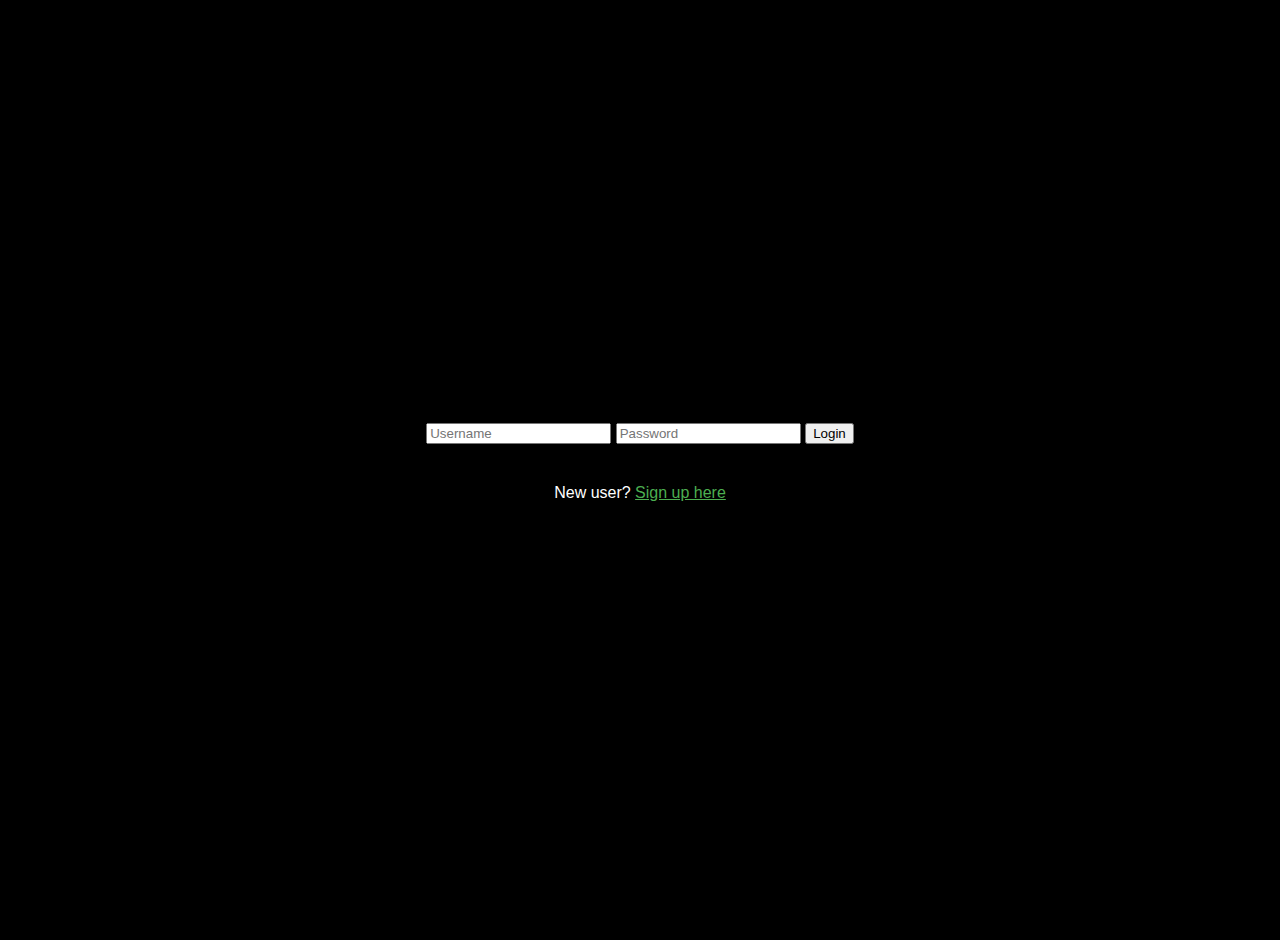
<file: public/index.html>
<!DOCTYPE html>
<html>
<head>
    <title>Login</title>
    <link rel="stylesheet" href="styles.css">
</head>
<body>
    <div class="container">
        <form id="loginForm">
            <input type="text" placeholder="Username" id="username" required>
            <input type="password" placeholder="Password" id="password" required>
            <button type="submit">Login</button>
        </form>
        <!-- SIGNUP LINK ADDED HERE -->
        <p style="margin-top: 20px;">New user? <a href="/signup.html" style="color: #4CAF50;">Sign up here</a></p>
    </div>
    <script src="app.js"></script>
</body>
</html>
</file>
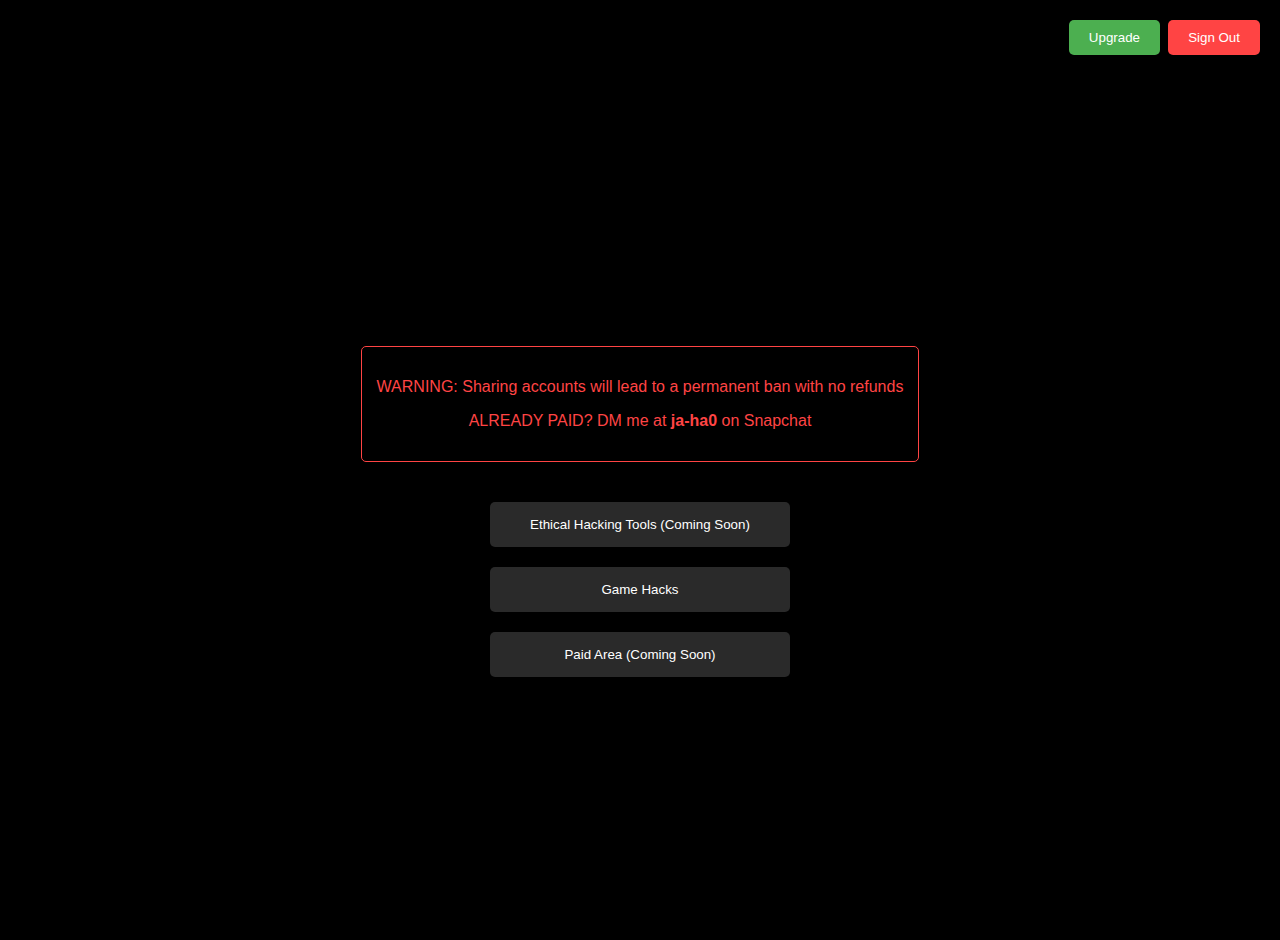
<file: public/dashboard.html>
<!DOCTYPE html>
<html>
<head>
    <title>Dashboard</title>
    <link rel="stylesheet" href="styles.css">
</head>
<body>
    <button class="signout" onclick="logout()">Sign Out</button>
    <button class="upgrade" onclick="showUpgrade()">Upgrade</button>
    
    <div class="container">
        <h1 id="welcomeMessage"></h1>
        
        <!-- WARNING MESSAGE -->
        <div class="warning">
            <p>WARNING: Sharing accounts will lead to a permanent ban with no refunds</p>
            <p>ALREADY PAID? DM me at <strong>ja-ha0</strong> on Snapchat</p>
        </div>

        <!-- Fixed Buttons -->
        <button class="link-button" onclick="comingSoon()">Ethical Hacking Tools (Coming Soon)</button>
        <button class="link-button" onclick="window.location.href='gamehacks.html'">Game Hacks</button>
        <button class="link-button" onclick="comingSoon()">Paid Area (Coming Soon)</button>
    </div>

    <!-- Upgrade Modal -->
    <div id="upgradeModal" class="modal">
        <div class="modal-content">
            <span class="close" onclick="hideUpgrade()">&times;</span>
            <h2>Upgrade to Pro</h2>
            <p>Send 0.0001 BTC to: <code>1NHwEQqHLwW9TsYzZ1V4qP755buok641B5</code></p>
        </div>
    </div>

    <script src="app.js"></script>
</body>
</html>
</file>
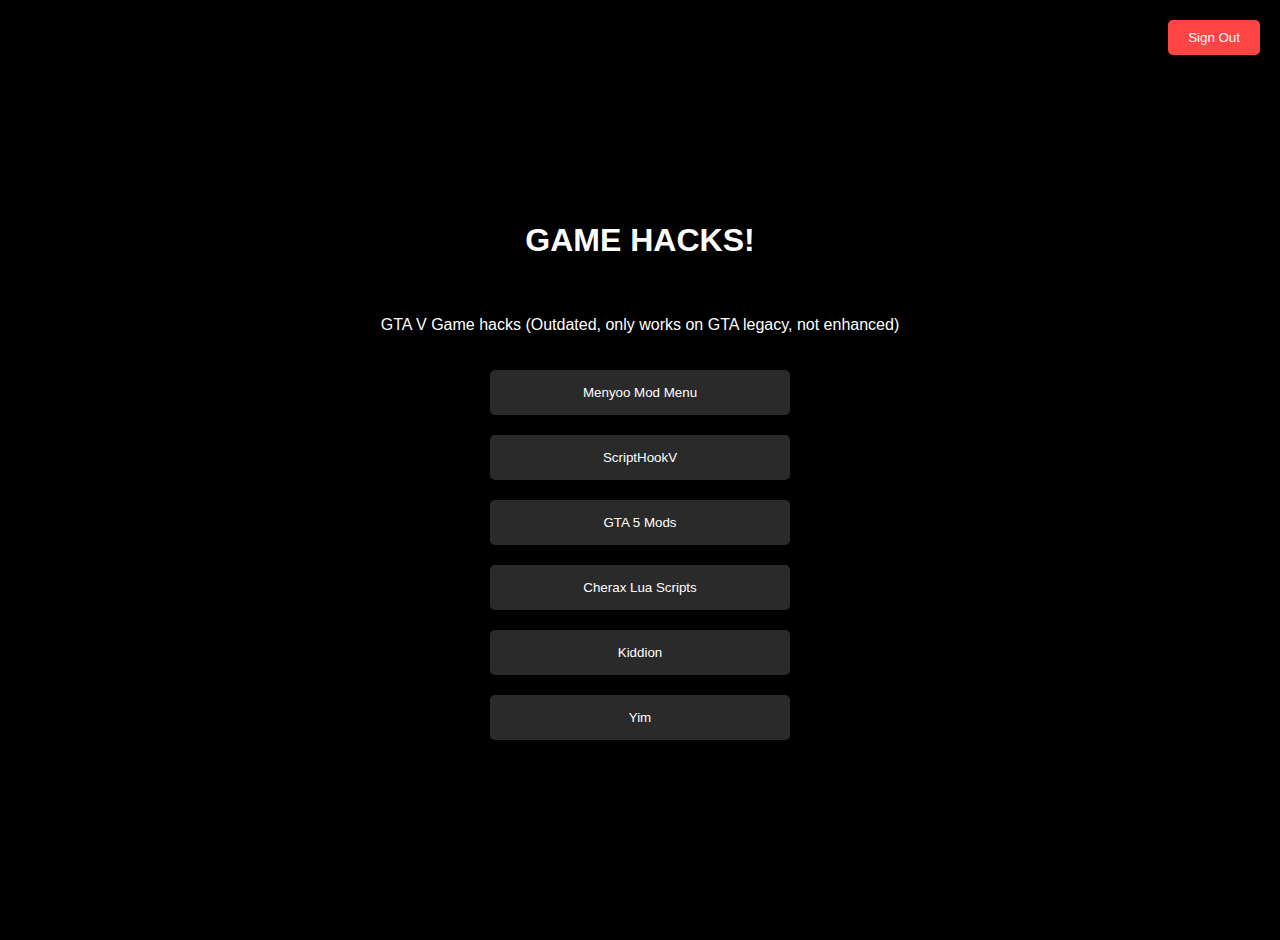
<file: public/game-hacks.html>
<!DOCTYPE html>
<html>
<head>
    <title>Game Hacks</title>
    <link rel="stylesheet" href="styles.css">
</head>
<body>
    <button class="signout" onclick="logout()">Sign Out</button>
    <div class="container">
        <h1>GAME HACKS!</h1>
        <p>GTA V Game hacks (Outdated, only works on GTA legacy, not enhanced)</p>
        <button class="link-button" onclick="window.location.href='https://github.com/MAFINS/MenyooSP/releases/tag/v1.8.1'">Menyoo Mod Menu</button>
        <button class="link-button" onclick="window.location.href='https://www.dev-c.com/gtav/scripthookv/'">ScriptHookV</button>
        <button class="link-button" onclick="window.location.href='https://www.gta5-mods.com/'">GTA 5 Mods</button>
        <button class="link-button" onclick="window.location.href='https://whatwhatboy.com/cheraxlua.html'">Cherax Lua Scripts</button>
        <button class="link-button" onclick="window.location.href='https://bstlar.com/F/Kiddions'">Kiddion</button>
        <button class="link-button" onclick="window.location.href='https://bstlar.com/F/YimMenuDLL'">Yim</button>
    </div>
    <script src="app.js"></script>
</body>
</html>
</file>
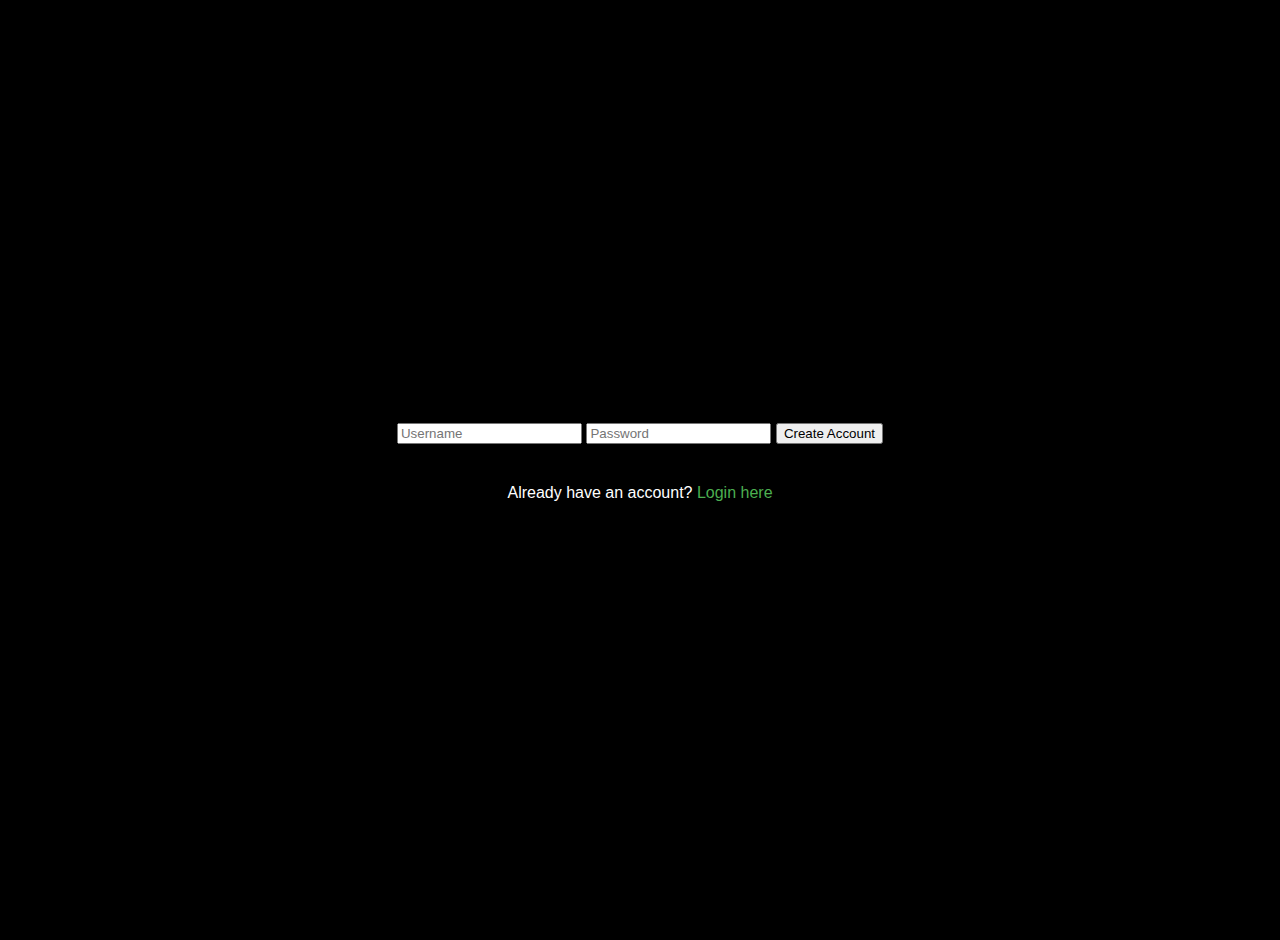
<file: public/signup.html>
<!DOCTYPE html>
<html>
<head>
    <title>Sign Up</title>
    <link rel="stylesheet" href="styles.css">
</head>
<body>
    <div class="container">
        <form id="signupForm">
            <input type="text" placeholder="Username" id="newUsername" required>
            <input type="password" placeholder="Password" id="newPassword" required>
            <button type="submit">Create Account</button>
        </form>
        <p class="login-link">
            Already have an account? <a href="/index.html">Login here</a>
        </p>
    </div>
    <script src="app.js"></script>
</body>
</html>
</file>
<file: public/styles.css>
body {
    background: #000;
    color: #fff;
    font-family: Arial, sans-serif;
    margin: 0;
    padding: 0;
}

.container {
    display: flex;
    flex-direction: column;
    align-items: center;
    justify-content: center;
    min-height: 100vh;
    gap: 20px;
    padding: 20px;
}

.link-button {
    background: #2a2a2a;
    border: none;
    color: #fff;
    padding: 15px 30px;
    border-radius: 5px;
    cursor: pointer;
    width: 300px;
    text-align: center;
    transition: background 0.3s;
}

.link-button:hover {
    background: #3a3a3a;
}

.signout, .upgrade {
    position: fixed;
    top: 20px;
    padding: 10px 20px;
    border-radius: 5px;
    cursor: pointer;
    border: none;
}

.signout {
    right: 20px;
    background: #ff4444;
    color: white;
}

.upgrade {
    right: 120px;
    background: #4CAF50;
    color: white;
}

.warning {
    color: #ff4444;
    text-align: center;
    margin: 20px 0;
    padding: 15px;
    border: 1px solid #ff4444;
    border-radius: 5px;
    max-width: 600px;
}

.modal {
    display: none;
    position: fixed;
    top: 0;
    left: 0;
    width: 100%;
    height: 100%;
    background: rgba(0,0,0,0.8);
    justify-content: center;
    align-items: center;
}

.modal-content {
    background: #1a1a1a;
    padding: 20px;
    border-radius: 5px;
    width: 400px;
    position: relative;
}

.close {
    position: absolute;
    top: 10px;
    right: 10px;
    cursor: pointer;
    font-size: 24px;
    color: white;
}

.login-link {
    margin-top: 20px;
    text-align: center;
}

.login-link a {
    color: #4CAF50;
    text-decoration: none;
}
</file>
